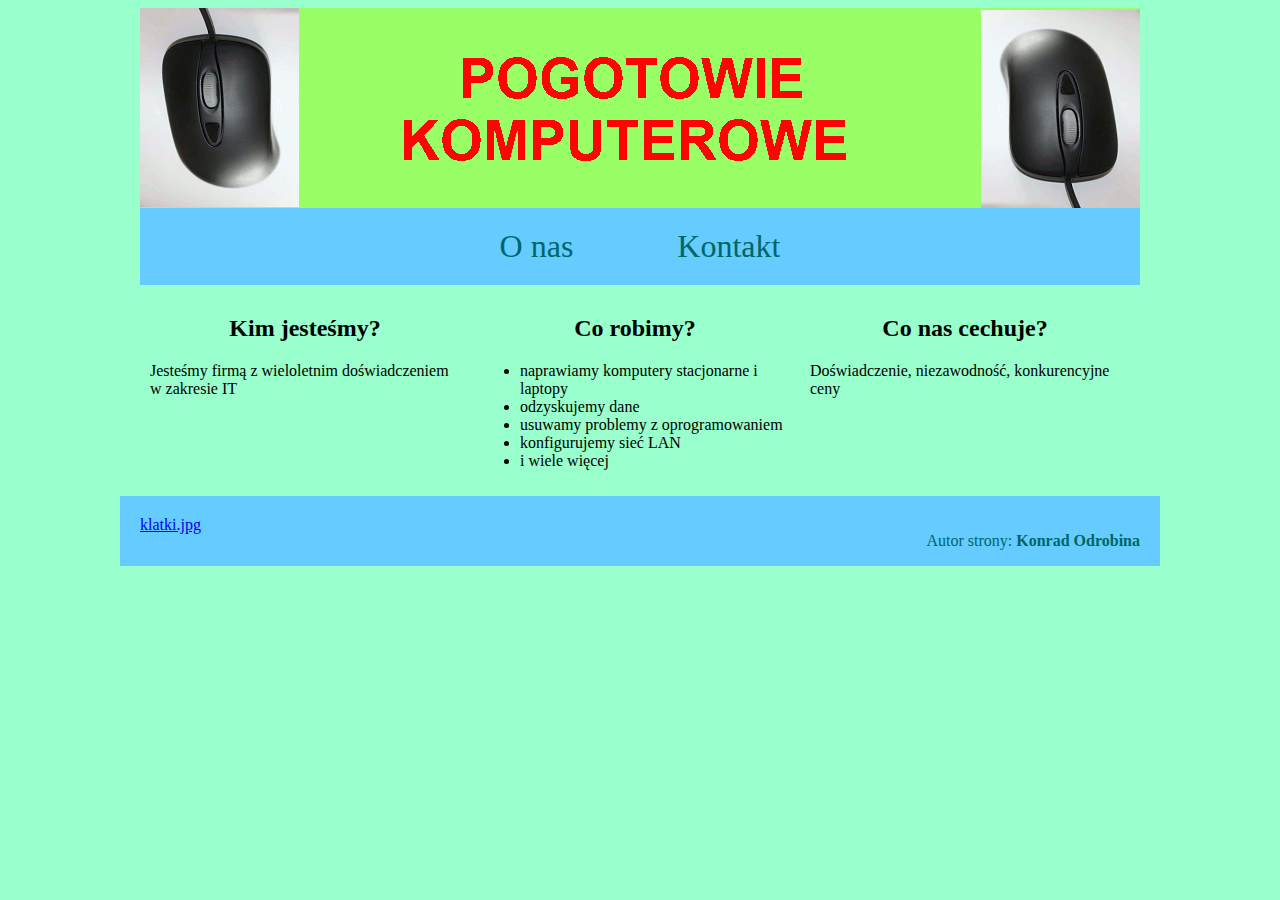
<file: index.html>
<!DOCTYPE html>
<html lang="pl">
<head>
    <meta charset="UTF-8">
    <title>Pogotowie komputerowe</title>
    <link rel="shortcut icon" href="favicon.png">
    <link rel="stylesheet" href="styl.css">
</head>
<body>
    <div class="baner"><img src="animacja.gif"></div>
    <div class="menu"><a class="a" href="index.html">O nas</a> <a class="a" href="kontakt.html">Kontakt</a></div>
    <div>
        <div class="main"><h2>Kim jesteśmy?</h2>
            <p>Jesteśmy firmą z wieloletnim doświadczeniem w zakresie IT</p></div>
        <div class="main"><h2>Co robimy?</h2>
            <ul>
                <li>naprawiamy komputery stacjonarne i laptopy</li>
                <li>odzyskujemy dane</li>
                <li>usuwamy problemy z oprogramowaniem</li>
                <li>konfigurujemy sieć LAN </li>
                <li>i wiele więcej</li>
            </ul>
        </div>
        <div class="main"><h2>Co nas cechuje?</h2>
            <p>Doświadczenie, niezawodność, konkurencyjne ceny</p></div>
    </div>
    <div class="stopka"><a href="klatki.jpg" style="float: left;" >klatki.jpg</a>
        <p>Autor strony: <b>Konrad Odrobina</b></p>
    </div>
</body>
</html>
</file>
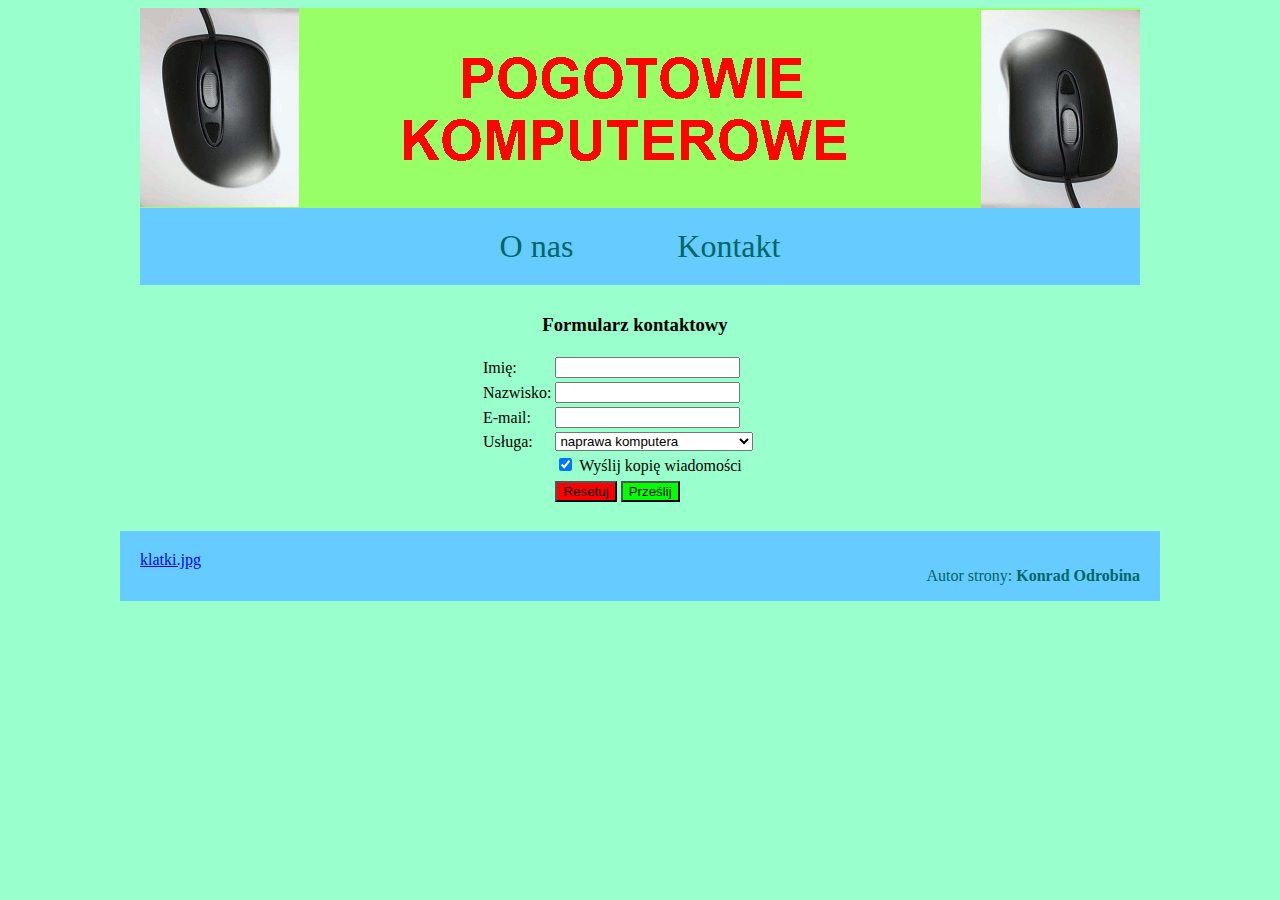
<file: kontakt.html>
<!DOCTYPE html>
<html lang="pl">
<head>
    <meta charset="UTF-8">
    <title>Pogotowie komputerowe</title>
    <link rel="shortcut icon" href="favicon.png">
    <link rel="stylesheet" href="styl.css">
    <script src="skrypt.js"></script>
</head>
<body>
    <div class="baner"><img src="animacja.gif"></div>
    <div class="menu"><a class="a" href="index.html">O nas</a> <a class="a" href="kontakt.html">Kontakt</a></div>
    <div>
        <div class="main"></div> 
        <div class="main">
            <h3>Formularz kontaktowy</h3>
            <table>
                <tr>
                    <td>Imię:</td>
                    <td><input id="1" type="text"></td>
                </tr>
                <tr>
                    <td>Nazwisko:</td>
                    <td><input id="2" type="text"></td>
                </tr>
                <tr>
                    <td>E-mail:</td>
                    <td><input id="3" type="text"></td>
                </tr>
                <tr>
                    <td>Usługa:</td>
                    <td><select id="4">
                        <option>naprawa komputera</option>
                        <option>odzyskiwanie danych</option>
                        <option>problemy z oprogramowanien</option>
                        <option>konfiguracja sieci LAN</option>
                        <option>inne</option>
                    </select></td>
                </tr>
                <tr>
                    <td></td>
                    <td><input type="checkbox" checked>
                        Wyślij kopię wiadomości</td>
            </tr>
            <tr></tr>
            <tr>
                <td></td>
                <td><button style="background-color: #ff0000;">Resetuj</button>
                <button style="background-color: #00ff00;" onclick="dane()">Prześlij</button></td>
            </tr>
            </table>
            <p id="wynik"></p>
        </div>
        <div class="main"></div>
    </div>
    <div class="stopka"><a style="float: left;" href="klatki.jpg">klatki.jpg</a>
        <p>Autor strony: <b>Konrad Odrobina</b></p>
    </div>
</body>
</html>
</file>
<file: styl.css>
body{
    background-color: #99FFCC;
}
div{
    width: 1000px;
    margin: auto;
}
.baner{
    background-color: #99FF66;
    height: 200px;
}
.menu{
    background-color: #66CCFF;
    text-align: center;
    padding-top: 20px;
    padding-bottom: 20px;
}
.main{
    width: 310px;
    padding: 10px;
    float: left;
}
.stopka{
    background-color: #66CCFF;
    color: #006666;
    text-align: right;
    height: 30px;
    padding: 20px;
    clear: both;
}
.a{
    color: #006666;
    margin: 50px;
    font-size: 200%;
    text-decoration: none;
}
h2,h3{
text-align: center;
}
#reset{
    background-color: #FF0000;
}
#przeslij{
    background-color: #00FF00;
}
</file>
